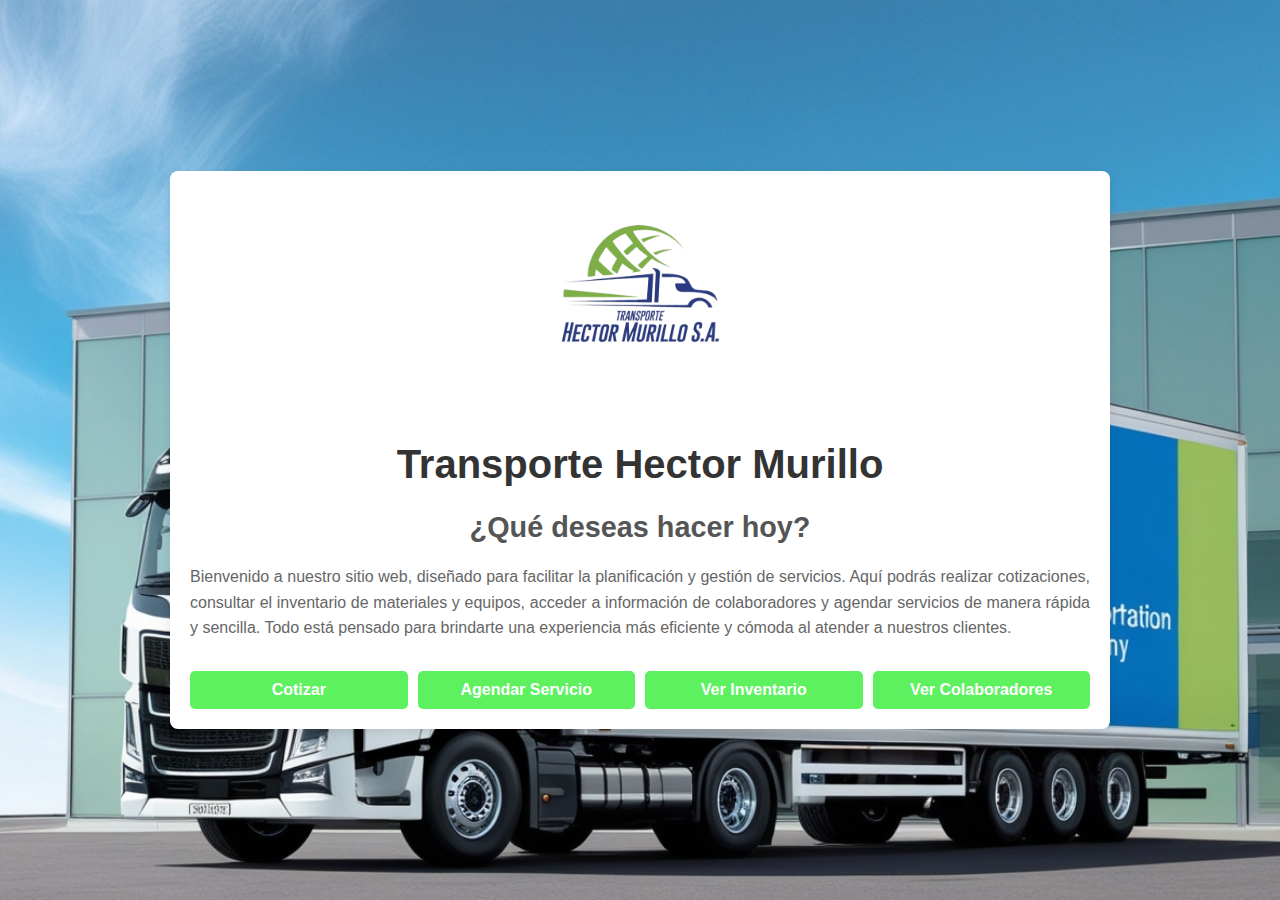
<file: index.html>
<!DOCTYPE html>
<html lang="es">
<head>
    <meta charset="UTF-8">
    <meta name="viewport" content="width=device-width, initial-scale=1.0">
    <title>Inicio</title>
    <link rel="stylesheet" href="estilos/index.css">
</head>
<body>
    <div class="container">
        <img src="img/logo.png" alt="Logo" class="logo"></li>
        <main>
            <h1>Transporte Hector Murillo</h1>
            <div class="contenido">
                <h2>¿Qué deseas hacer hoy?</h2>
                <p>
                    Bienvenido a nuestro sitio web, diseñado para facilitar la planificación y gestión de servicios. Aquí podrás realizar cotizaciones, consultar el inventario de materiales y equipos, acceder a información de colaboradores y agendar servicios de manera rápida y sencilla. Todo está pensado para brindarte una experiencia más eficiente y cómoda al atender a nuestros clientes.
                </p>
                <div class="menu-botones">
                    <a href="cotizar.html"><button>Cotizar</button></a>
                    <a href="agenda.html"><button>Agendar Servicio</button></a>
                    <a href="inventario.html"><button>Ver Inventario</button></a>
                    <a href="colaboradores.html"><button>Ver Colaboradores</button></a>
                </div>
            </div>
        </main>
    </div>
</body>
</html>
</file>
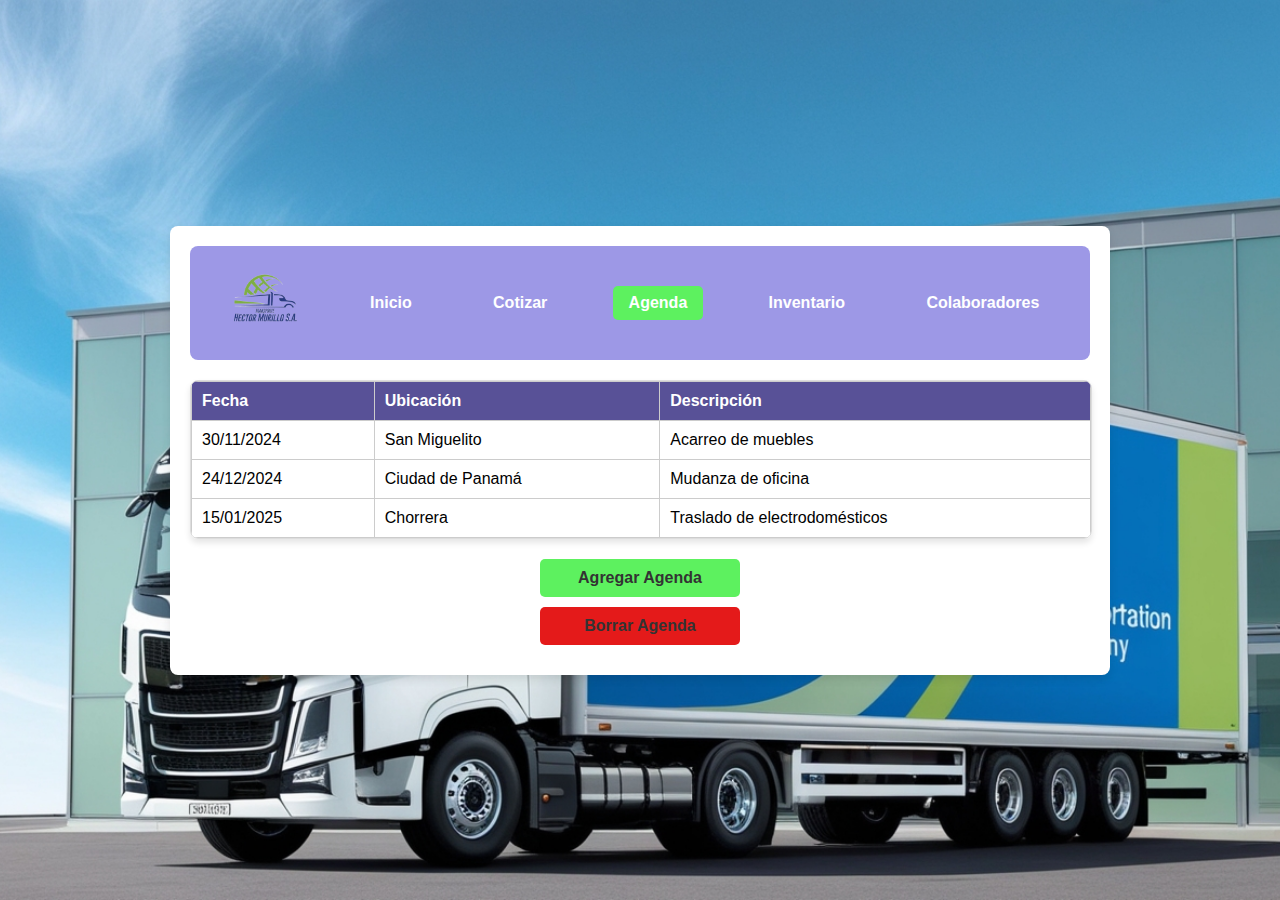
<file: agenda.html>
<!DOCTYPE html>
<html lang="es">
<head>
    <meta charset="UTF-8">
    <meta name="viewport" content="width=device-width, initial-scale=1.0">
    <title>Agenda</title>
    <link rel="stylesheet" href="estilos/agenda.css">
</head>
<body>
    <div class="container">
        <header>
            <nav class="menu">
                <ul>
                    <li><img src="img/logo.png" alt="Logo" class="logo"></li>
                    <li><a href="index.html">Inicio</a></li>
                    <li><a href="cotizar.html">Cotizar</a></li>
                    <li><a href="agenda.html" class="active">Agenda</a></li>
                    <li><a href="inventario.html">Inventario</a></li>
                    <li><a href="colaboradores.html">Colaboradores</a></li>
                </ul>
            </nav>
        </header>
        <main>
            <div class="table-container">
                <table>
                    <thead>
                        <tr>
                            <th>Fecha</th>
                            <th>Ubicación</th>
                            <th>Descripción</th>
                        </tr>
                    </thead>
                    <tbody id="agenda-body">
                        <tr>
                            <td>30/11/2024</td>
                            <td>San Miguelito</td>
                            <td>Acarreo de muebles</td>
                        </tr>
                        <tr>
                            <td>24/12/2024</td>
                            <td>Ciudad de Panamá</td>
                            <td>Mudanza de oficina</td>
                        </tr>
                        <tr>
                            <td>15/01/2025</td>
                            <td>Chorrera</td>
                            <td>Traslado de electrodomésticos</td>
                        </tr>
                    </tbody>
                </table>
            </div>
            <button class="add-button">Agregar Agenda</button>
            <button class="delete-button">Borrar Agenda</button>
        </main>
    </div>
    

    <div class="modal-overlay"></div>
    <div class="modal" id="modal-add">
        <div class="modal-header">Agregar a la Agenda</div>
        <input type="date" id="modal-fecha" placeholder="Fecha">
        <input type="text" id="modal-ubicacion" placeholder="Ubicación">
        <input type="text" id="modal-descripcion" placeholder="Descripción">
        <button class="confirm-button">Confirmar</button>
        <button class="cancel-button">Cancelar</button>
    </div>

    <div class="modal" id="modal-delete">
        <div class="modal-header">Borrar de la Agenda</div>
        <select id="delete-options">
        </select>
        <button class="confirm-delete-button">Confirmar</button>
        <button class="cancel-button">Cancelar</button>
    </div>

    <script>
        const modalAdd = document.getElementById("modal-add");
        const modalDelete = document.getElementById("modal-delete");
        const overlay = document.querySelector(".modal-overlay");
        const addButton = document.querySelector(".add-button");
        const deleteButton = document.querySelector(".delete-button");
        const confirmAddButton = modalAdd.querySelector(".confirm-button");
        const confirmDeleteButton = modalDelete.querySelector(".confirm-delete-button");
        const cancelButtons = document.querySelectorAll(".cancel-button");

        const tbody = document.getElementById("agenda-body");
        const deleteOptions = document.getElementById("delete-options");

        addButton.addEventListener("click", () => {
            modalAdd.style.display = "block";
            overlay.style.display = "block";
        });

        deleteButton.addEventListener("click", () => {
            deleteOptions.innerHTML = "";
            const rows = tbody.querySelectorAll("tr");
            rows.forEach((row, index) => {
                const option = document.createElement("option");
                option.value = index;
                option.textContent = row.cells[2].textContent;
                deleteOptions.appendChild(option);
            });
            modalDelete.style.display = "block";
            overlay.style.display = "block";
        });

        cancelButtons.forEach(button => {
            button.addEventListener("click", () => {
                modalAdd.style.display = "none";
                modalDelete.style.display = "none";
                overlay.style.display = "none";
            });
        });

        confirmAddButton.addEventListener("click", () => {
            const fecha = document.getElementById("modal-fecha").value;
            const ubicacion = document.getElementById("modal-ubicacion").value;
            const descripcion = document.getElementById("modal-descripcion").value;

            if (fecha && ubicacion && descripcion) {
                const [year, month, day] = fecha.split("-");
                const formattedFecha = `${day}/${month}/${year}`;

                const newRow = document.createElement("tr");
                newRow.innerHTML = `
                    <td>${formattedFecha}</td>
                    <td>${ubicacion}</td>
                    <td>${descripcion}</td>
                `;
                tbody.appendChild(newRow);

                modalAdd.style.display = "none";
                overlay.style.display = "none";
                document.getElementById("modal-fecha").value = "";
                document.getElementById("modal-ubicacion").value = "";
                document.getElementById("modal-descripcion").value = "";
            } else {
                alert("Por favor, completa todos los campos.");
            }
        });


        confirmDeleteButton.addEventListener("click", () => {
            const selectedIndex = deleteOptions.value;
            const rows = tbody.querySelectorAll("tr");
            if (selectedIndex >= 0 && rows[selectedIndex]) {
                rows[selectedIndex].remove();
                modalDelete.style.display = "none";
                overlay.style.display = "none";
            }
        });
    </script>
</body>
</html>
</file>
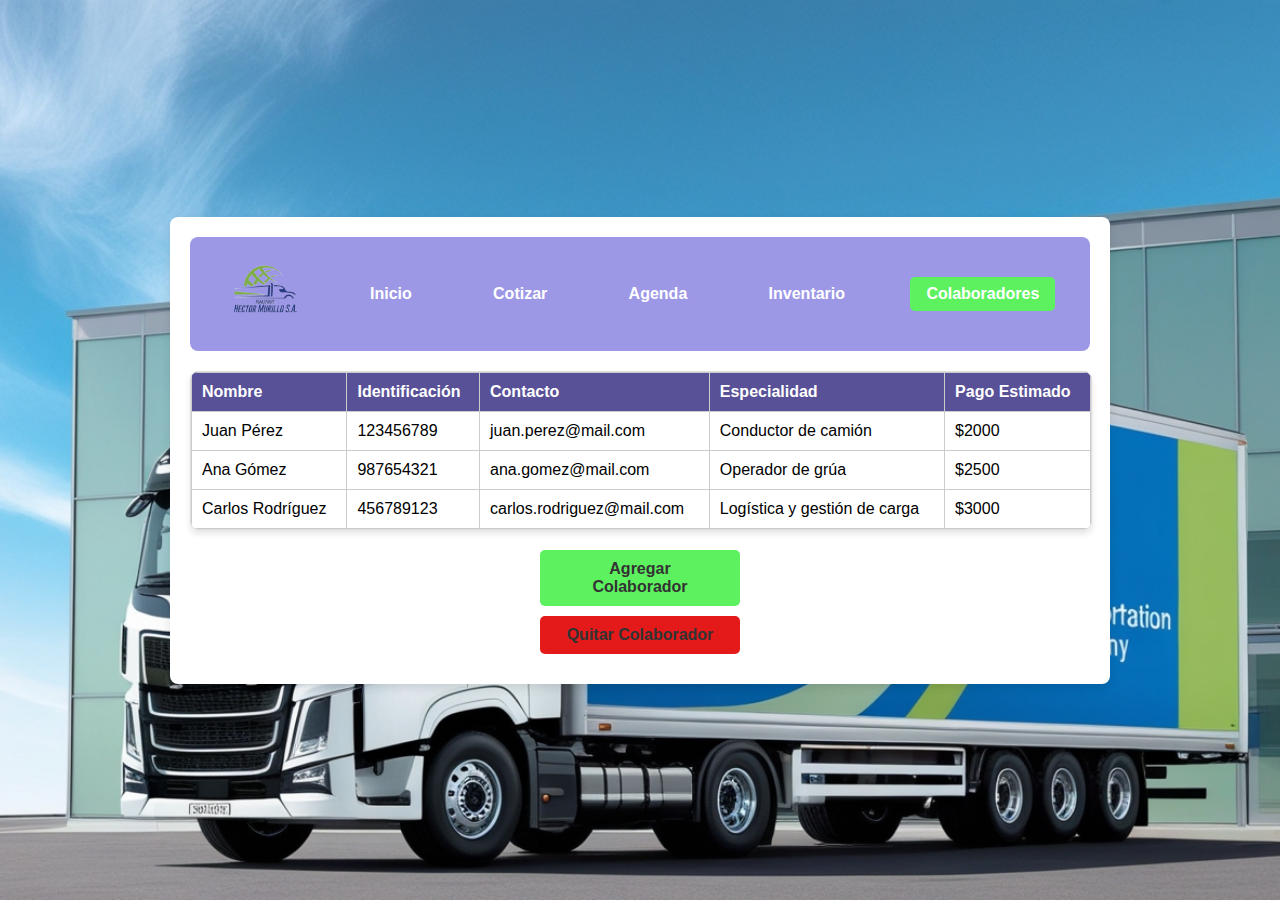
<file: colaboradores.html>
<!DOCTYPE html>
<html lang="es">
<head>
    <meta charset="UTF-8">
    <meta name="viewport" content="width=device-width, initial-scale=1.0">
    <title>Colaboradores</title>
    <link rel="stylesheet" href="estilos/colaboradores.css">
</head>
<body>
    <div class="container">
        <header>
            <nav class="menu">
                <ul>
                    <li><img src="img/logo.png" alt="Logo" class="logo"></li>
                    <li><a href="index.html">Inicio</a></li>
                    <li><a href="cotizar.html">Cotizar</a></li>
                    <li><a href="agenda.html">Agenda</a></li>
                    <li><a href="inventario.html">Inventario</a></li>
                    <li><a href="colaboradores.html" class="active">Colaboradores</a></li>
                </ul>
            </nav>
        </header>
        <main>
            <div class="table-container">
                <table>
                    <thead>
                        <tr>
                            <th>Nombre</th>
                            <th>Identificación</th>
                            <th>Contacto</th>
                            <th>Especialidad</th>
                            <th>Pago Estimado</th>
                        </tr>
                    </thead>
                    <tbody id="colaboradores-body">
                        <tr>
                            <td>Juan Pérez</td>
                            <td>123456789</td>
                            <td>juan.perez@mail.com</td>
                            <td>Conductor de camión</td>
                            <td>$2000</td>
                        </tr>
                        <tr>
                            <td>Ana Gómez</td>
                            <td>987654321</td>
                            <td>ana.gomez@mail.com</td>
                            <td>Operador de grúa</td>
                            <td>$2500</td>
                        </tr>
                        <tr>
                            <td>Carlos Rodríguez</td>
                            <td>456789123</td>
                            <td>carlos.rodriguez@mail.com</td>
                            <td>Logística y gestión de carga</td>
                            <td>$3000</td>
                        </tr>
                    </tbody>
                </table>
            </div>
            <button class="add-button">Agregar Colaborador</button>
            <button class="delete-button">Quitar Colaborador</button>
        </main>
    </div>

    <div class="modal-overlay"></div>
    <div class="modal" id="modal-agregar">
        <h3>Agregar Colaborador</h3>
        <input type="text" id="modal-nombre" placeholder="Nombre">
        <input type="text" id="modal-id" placeholder="Identificación">
        <input type="email" id="modal-contacto" placeholder="Contacto">
        <input type="text" id="modal-especialidad" placeholder="Especialidad">
        <input type="text" id="modal-pago" placeholder="Pago Estimado">
        <button class="confirm-button" id="confirm-add">Agregar</button>
        <button class="cancel-button">Cancelar</button>
    </div>

    <div class="modal" id="modal-eliminar">
        <h3>Quitar Colaborador</h3>
        <select id="colaborador-select">
        </select>
        <button class="confirm-button" id="confirm-delete">Eliminar</button>
        <button class="cancel-button">Cancelar</button>
    </div>

    <script>
        const addButton = document.querySelector(".add-button");
        const deleteButton = document.querySelector(".delete-button");
        const modalAgregar = document.getElementById("modal-agregar");
        const modalEliminar = document.getElementById("modal-eliminar");
        const overlay = document.querySelector(".modal-overlay");
        const tbody = document.getElementById("colaboradores-body");

        const closeModal = () => {
            modalAgregar.style.display = "none";
            modalEliminar.style.display = "none";
            overlay.style.display = "none";
        };

        addButton.addEventListener("click", () => {
            modalAgregar.style.display = "block";
            overlay.style.display = "block";
        });

        deleteButton.addEventListener("click", () => {
            const select = document.getElementById("colaborador-select");
            select.innerHTML = "";
            tbody.querySelectorAll("tr").forEach(row => {
                const nombre = row.children[0].textContent;
                const option = document.createElement("option");
                option.value = nombre;
                option.textContent = nombre;
                select.appendChild(option);
            });

            modalEliminar.style.display = "block";
            overlay.style.display = "block";
        });

        document.getElementById("confirm-add").addEventListener("click", () => {
            const nombre = document.getElementById("modal-nombre").value;
            const id = document.getElementById("modal-id").value;
            const contacto = document.getElementById("modal-contacto").value;
            const especialidad = document.getElementById("modal-especialidad").value;
            const pago = document.getElementById("modal-pago").value;

            if (nombre && id && contacto && especialidad && pago) {
                const newRow = document.createElement("tr");
                newRow.innerHTML = `
                    <td>${nombre}</td>
                    <td>${id}</td>
                    <td>${contacto}</td>
                    <td>${especialidad}</td>
                    <td>${pago}</td>
                `;
                tbody.appendChild(newRow);
                closeModal();
            } else {
                alert("Por favor, completa todos los campos.");
            }
        });

        document.getElementById("confirm-delete").addEventListener("click", () => {
            const select = document.getElementById("colaborador-select");
            const colaboradorSeleccionado = select.value;

            if (colaboradorSeleccionado) {
                tbody.querySelectorAll("tr").forEach(row => {
                    if (row.children[0].textContent === colaboradorSeleccionado) {
                        row.remove();
                    }
                });
                closeModal();
            }
        });

        modalAgregar.querySelector(".cancel-button").addEventListener("click", closeModal);
        modalEliminar.querySelector(".cancel-button").addEventListener("click", closeModal);
        overlay.addEventListener("click", closeModal);
    </script>
</body>
</html>
</file>
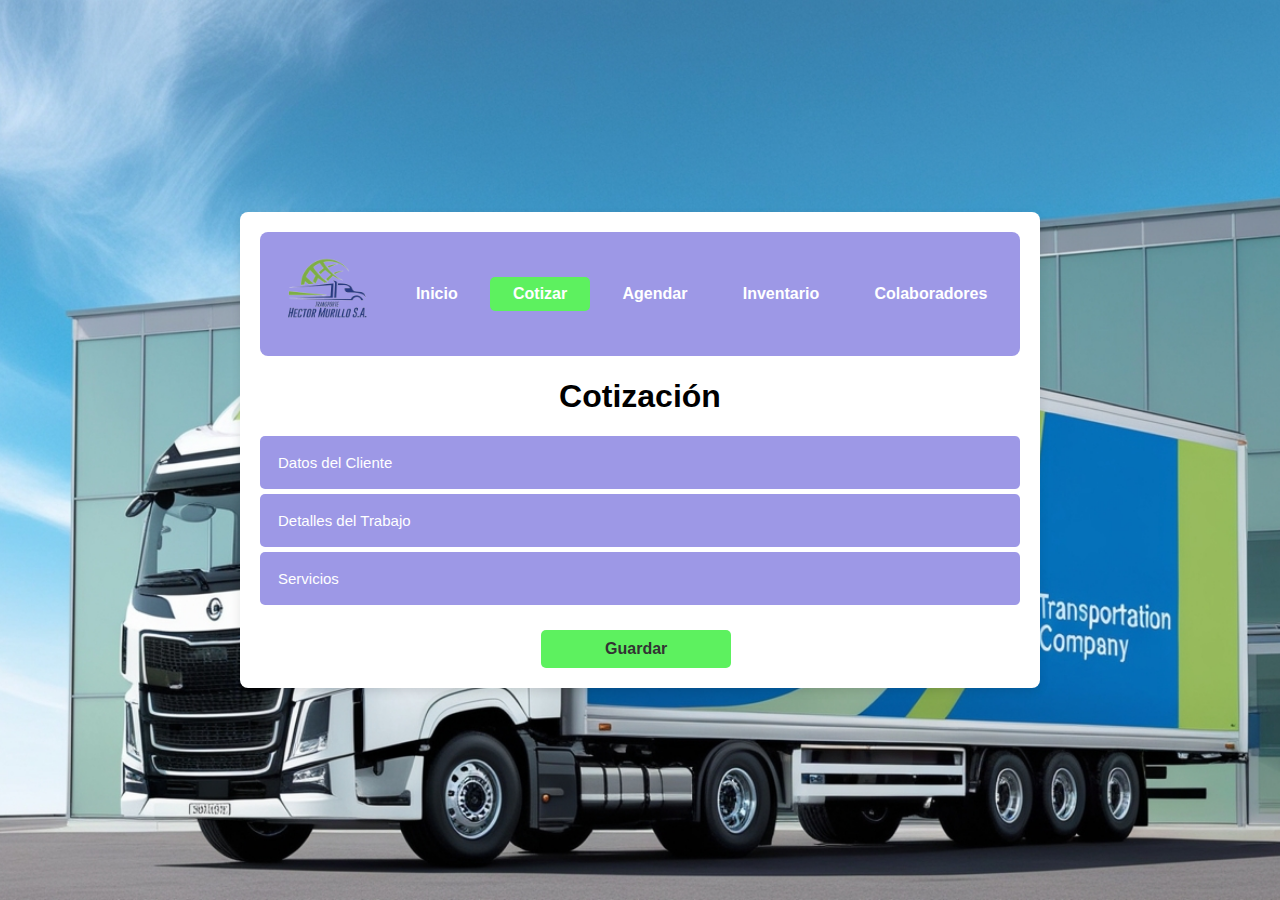
<file: cotizar.html>
<!DOCTYPE html>
<html lang="es">
<head>
    <meta charset="UTF-8">
    <meta name="viewport" content="width=device-width, initial-scale=1.0">
    <title>Cotización</title>
    <link rel="stylesheet" href="estilos/cotizar.css">
</head>
<body>
    <div class="container">
        <header>
            <nav class="menu">
                <ul>
                    <li><img src="img/logo.png" alt="Logo" class="logo"></li>
                    <li><a href="index.html">Inicio</a></li>
                    <li><a href="cotizar.html" class="active">Cotizar</a></li>
                    <li><a href="agenda.html">Agendar</a></li>
                    <li><a href="inventario.html">Inventario</a></li>
                    <li><a href="colaboradores.html">Colaboradores</a></li>
                </ul>
            </nav>
        </header>

        <main>
            <h1>Cotización</h1>
            <div class="contenedor">
                <form id="cotizarForm">
                    <button type="button" class="accordion">Datos del Cliente</button>
                    <div class="panel">
                        <label for="nombreCliente">Nombre del Cliente:</label>
                        <input type="text" id="nombreCliente" placeholder="Escriba el nombre">

                        <label for="numeroCliente">Número celular del Cliente:</label>
                        <input type="text" id="numeroCliente" placeholder="Escriba el número">
                    </div>

                    <button type="button" class="accordion">Detalles del Trabajo</button>
                    <div class="panel">
                        <label for="tiposTrabajos">Tipo de Trabajo:</label>
                        <select id="tiposTrabajos">
                            <option value="Acarreo">Acarreo</option>
                            <option value="Wincheo">Wincheo</option>
                            <option value="Mudanza Internas">Mudanza Internas</option>
                        </select>

                        <label for="colaboradores">Colaboradores Recomendados:</label>
                        <div id="colaboradores-lista"></div>

                        <label for="ubiPartida">Punto de partida:</label>
                        <input type="text" id="ubiPartida">

                        <label for="ubiLlegada">Punto de llegada:</label>
                        <input type="text" id="ubiLlegada">

                        <label for="descripcion">Descripción del Trabajo:</label>
                        <textarea id="descripcion" placeholder="Escriba la descripción del servicio" rows="5" cols="50" required style="resize: none;"></textarea>. 

                    </div>

                    <button type="button" class="accordion">Servicios</button>
                    <div class="panel">
                        <label for="montaCarga">Monta Carga</label>
                        <input type="checkbox" id="montaCarga">
                        
                        <label for="material">Sogas y cintas adhesivas</label>
                        <input type="checkbox" id="material">
                        
                        <label for="polea">Poleas</label>
                        <input type="checkbox" id="polea">
                        
                        <label for="materialEmbalaje">Material de embalaje</label>
                        <input type="checkbox" id="materialEmbalaje">

                        <label for="materialEmbalaje">Camión Pequeño</label>
                        <input type="checkbox" id="camionPequeño">

                        <label for="materialEmbalaje">Camión Grande</label>
                        <input type="checkbox" id="camionGrange">

                        <label for="materialEmbalaje">Camión de Plancha</label>
                        <input type="checkbox" id="camionPlancha">
                    </div>

                    <input type="button" value="Guardar" onclick="guardarSolicitud()">
                </form>
            </div>
        </main>
    </div>

    <script>
        // Efecto acordeón
        const acc = document.getElementsByClassName("accordion");
        for (let i = 0; i < acc.length; i++) {
            acc[i].addEventListener("click", function() {
                this.classList.toggle("active");
                const panel = this.nextElementSibling;
                if (panel.style.display === "block") {
                    panel.style.display = "none";
                } else {
                    panel.style.display = "block";
                }
            });
        }
            // Lista de colaboradores por tipo de trabajo
    const colaboradoresPorTrabajo = {
        "Acarreo": [
            "Juan Pérez Conductor",
            "Sebastian Rodriguez Ayudante general",
            "Paul Jaen Ayudante general"
        ],
        "Wincheo": [
            "Manuel Arauz Manejador de equipos",
            "Sebastian Rodriguez Ayudante general",
            "Camilo Ortega Conductor de Camión",
            "Federico Jaen Manejador de equipos"
        ],
        "Mudanza Internas": [
            "Sebastian Rodriguez Ayudante General",
            "Juan Pérez Conductor",
            "Andres Lomon Cargador"
        ]
    };

            // Función para guardar y mostrar modal
            function guardarSolicitud() {
                const cliente = document.getElementById("nombreCliente").value;
    const numero = document.getElementById("numeroCliente").value;
    const tipoTrabajo = document.getElementById("tiposTrabajos").value;
    const ubiPartida = document.getElementById("ubiPartida").value;
    const ubiLlegada = document.getElementById("ubiLlegada").value;
    const descripcion = document.getElementById("descripcion").value;

    // Calcular total de servicios
    const { total: totalServicios, serviciosDetalle } = calcularTotalServicios();

    // Obtener costo de mano de obra y costo adicional
    const costoManoDeObra = costoManoObra[tipoTrabajo] || 0;
    const costoAdicional = costoAdicionalTrabajo[tipoTrabajo] || 0;

    // Calcular suma final
    const sumaFinal = totalServicios + costoManoDeObra + costoAdicional;

    mostrarModal({
        cliente,
        numero,
        serviciosDetalle,
        tipoTrabajo,
        ubiPartida,
        ubiLlegada,
        descripcion,
        totalServicios,
        costoManoDeObra,
        costoAdicional,
        sumaFinal
    });
        }

    // Mostrar colaboradores según el tipo de trabajo seleccionado
    function mostrarColaboradores() {
        const tipoTrabajo = document.getElementById("tiposTrabajos").value;
        const colaboradoresLista = document.getElementById("colaboradores-lista");

        // Obtener colaboradores correspondientes al tipo de trabajo
        const colaboradores = colaboradoresPorTrabajo[tipoTrabajo] || [];

        // Generar el contenido dinámico
        colaboradoresLista.innerHTML = `
            <ul>
                ${colaboradores.map(nombre => `<li>${nombre}</li>`).join("")}
            </ul>
        `;
    }

    // Escuchar el cambio en el select de tipos de trabajo
    const tiposTrabajos = document.getElementById("tiposTrabajos");
    tiposTrabajos.addEventListener("change", mostrarColaboradores);

    // Inicializar la lista de colaboradores al cargar la página
    mostrarColaboradores();

        // Mostrar modal
        function mostrarModal(datos) {
                                    // Generar lista de servicios detallada
    const serviciosHTML = datos.serviciosDetalle.map(servicio => 
        `<li>${servicio.nombre}: $${servicio.valor}</li>`
    ).join('');

    const modalContent = `
        <div id="modal" style="position: fixed; top: 0; left: 0; width: 100%; height: 100%; background: rgba(0, 0, 0, 0.5); display: flex; justify-content: center; align-items: center; z-index: 1000;">
            <div style="background: white; padding: 20px; border-radius: 8px; max-width: 600px; width: 90%;">
                <h2>Información de la Cotización</h2>
                <p><strong>Cliente:</strong> ${datos.cliente}</p>
                <p><strong>Número de Contacto:</strong> ${datos.numero}</p>
                
                <h3>Estimado de Costos</h3>
                <h4>Servicios Seleccionados:</h4>
                <ul>${serviciosHTML}</ul>
                <p><strong>Total de Servicios:</strong> $${datos.totalServicios}</p>
                
                <p><strong>Tipo de Trabajo:</strong> ${datos.tipoTrabajo}</p>
                <p><strong>Costo de Mano de Obra:</strong> $${datos.costoManoDeObra}</p>
                <p><strong>Costo Adicional de Trabajo:</strong> $${datos.costoAdicional}</p>
                
                <p><strong>Suma Final:</strong> $${datos.sumaFinal}</p>
                
                <p><strong>Punto de Partida:</strong> ${datos.ubiPartida}</p>
                <p><strong>Punto de Llegada:</strong> ${datos.ubiLlegada}</p>
                <p><strong>Descripción del Servicio:</strong> ${datos.descripcion}</p>
                
                <button onclick="cerrarModal()">Cerrar</button>
            </div>
        </div>
    `;
    document.body.insertAdjacentHTML("beforeend", modalContent);
        }

        // Cerrar modal
        function cerrarModal() {
            const modal = document.getElementById("modal");
            if (modal) modal.remove();
        }



                                                // Definición de valores para checkboxes
const servicioValores = {
    "montaCarga": 100,
    "material": 30,
    "materialEmbalaje": 25,
    "camionPequeño": 90,
    "camionGrande": 150,
    "camionPlancha": 200
};

// Definición de costos de mano de obra por tipo de trabajo
const costoManoObra = {
    "Acarreo": 100,
    "Wincheo": 160,
    "Mudanza Internas": 130
};

// Definición de costos adicionales por tipo de trabajo
const costoAdicionalTrabajo = {
    "Acarreo": 200,
    "Wincheo": 1000,
    "Mudanza Internas": 500
};

// Función para calcular el total de servicios seleccionados
function calcularTotalServicios() {
    let total = 0;
    const serviciosDetalle = [];

    Object.keys(servicioValores).forEach(id => {
        const checkbox = document.getElementById(id);
        if (checkbox && checkbox.checked) {
            const valor = servicioValores[id];
            total += valor;
            const label = document.querySelector(`label[for="${id}"]`);
            serviciosDetalle.push({
                nombre: label ? label.textContent.trim() : id,
                valor: valor
            });
        }
    });

    return { total, serviciosDetalle };
}




    </script>
</body>
</html>
</file>
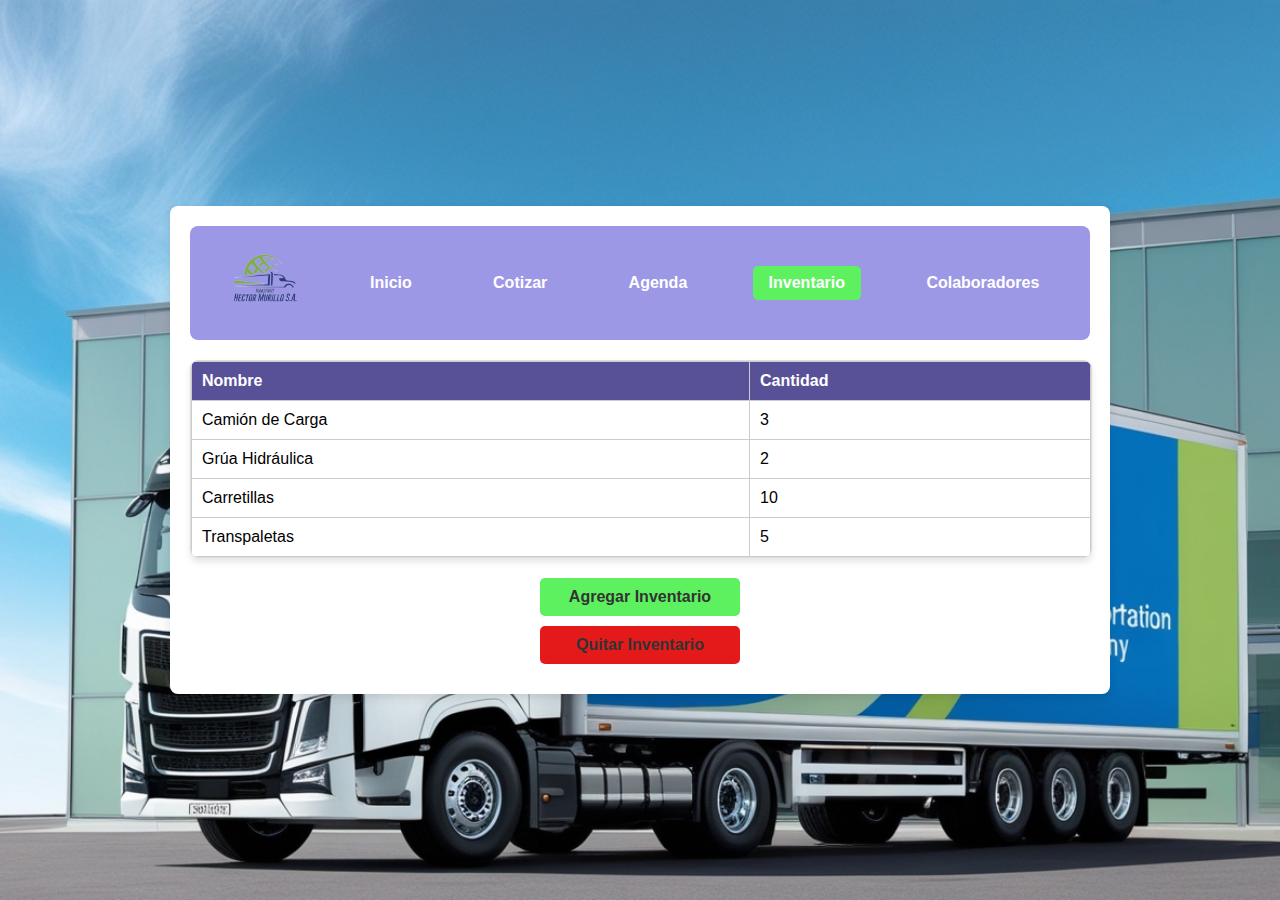
<file: inventario.html>
<!DOCTYPE html>
<html lang="es">
<head>
    <meta charset="UTF-8">
    <meta name="viewport" content="width=device-width, initial-scale=1.0">
    <title>Inventario</title>
    <link rel="stylesheet" href="estilos/inventario.css">
</head>
<body>
    <div class="container">
        <header>
            <nav class="menu">
                <ul>
                    <li><img src="img/logo.png" alt="Logo" class="logo"></li>
                    <li><a href="index.html">Inicio</a></li>
                    <li><a href="cotizar.html">Cotizar</a></li>
                    <li><a href="agenda.html">Agenda</a></li>
                    <li><a href="inventario.html" class="active">Inventario</a></li>
                    <li><a href="colaboradores.html">Colaboradores</a></li>
                </ul>
            </nav>
        </header>
        <main>
            <div class="table-container">
                <table>
                    <thead>
                        <tr>
                            <th>Nombre</th>
                            <th>Cantidad</th>
                        </tr>
                    </thead>
                    <tbody id="inventario-body">
                        <tr>
                            <td>Camión de Carga</td>
                            <td contenteditable="true">3</td>
                        </tr>
                        <tr>
                            <td>Grúa Hidráulica</td>
                            <td contenteditable="true">2</td>
                        </tr>
                        <tr>
                            <td>Carretillas</td>
                            <td contenteditable="true">10</td>
                        </tr>
                        <tr>
                            <td>Transpaletas</td>
                            <td contenteditable="true">5</td>
                        </tr>
                    </tbody>
                </table>
            </div>
            <button class="add-button">Agregar Inventario</button>
            <button class="delete-button">Quitar Inventario</button>
        </main>
    </div>
    

    <div class="modal-overlay"></div>
    <div class="modal" id="modal-agregar">
        <h3>Agregar Herramienta</h3>
        <input type="text" id="modal-producto" placeholder="Nombre de la Herramienta">
        <input type="number" id="modal-cantidad" placeholder="Cantidad">
        <button class="confirm-button" id="confirm-add">Agregar</button>
        <button class="cancel-button">Cancelar</button>
    </div>

    <div class="modal" id="modal-eliminar">
        <h3>Quitar Herramienta</h3>
        <select id="product-select">
        </select>
        <button class="confirm-button" id="confirm-delete">Eliminar</button>
        <button class="cancel-button">Cancelar</button>
    </div>

    <script>
        const addButton = document.querySelector(".add-button");
        const deleteButton = document.querySelector(".delete-button");
        const modalAgregar = document.getElementById("modal-agregar");
        const modalEliminar = document.getElementById("modal-eliminar");
        const overlay = document.querySelector(".modal-overlay");
        const tbody = document.getElementById("inventario-body");

        const closeModal = () => {
            modalAgregar.style.display = "none";
            modalEliminar.style.display = "none";
            overlay.style.display = "none";
        };

        addButton.addEventListener("click", () => {
            modalAgregar.style.display = "block";
            overlay.style.display = "block";
        });

        deleteButton.addEventListener("click", () => {
            const select = document.getElementById("product-select");
            select.innerHTML = "";
            tbody.querySelectorAll("tr").forEach(row => {
                const producto = row.children[0].textContent;
                const option = document.createElement("option");
                option.value = producto;
                option.textContent = producto;
                select.appendChild(option);
            });

            modalEliminar.style.display = "block";
            overlay.style.display = "block";
        });

        document.getElementById("confirm-add").addEventListener("click", () => {
            const producto = document.getElementById("modal-producto").value;
            const cantidad = document.getElementById("modal-cantidad").value;

            if (producto && cantidad) {
                const newRow = document.createElement("tr");
                newRow.innerHTML = `
                    <td>${producto}</td>
                    <td contenteditable="true">${cantidad}</td>
                `;
                tbody.appendChild(newRow);
                closeModal();
            } else {
                alert("Por favor, completa todos los campos.");
            }
        });

        document.getElementById("confirm-delete").addEventListener("click", () => {
            const select = document.getElementById("product-select");
            const productoSeleccionado = select.value;

            if (productoSeleccionado) {
                tbody.querySelectorAll("tr").forEach(row => {
                    if (row.children[0].textContent === productoSeleccionado) {
                        row.remove();
                    }
                });
                closeModal();
            }
        });

        modalAgregar.querySelector(".cancel-button").addEventListener("click", closeModal);
        modalEliminar.querySelector(".cancel-button").addEventListener("click", closeModal);
        overlay.addEventListener("click", closeModal);
    </script>
</body>
</html>
</file>
<file: estilos/index.css>
body {
    font-family: Arial, sans-serif;
    margin: 0;
    padding: 0;
    background-color: #f9f9f9;
    display: flex;
    justify-content: center;
    align-items: center;
    min-height: 100vh;
    background-image: url('../img/Leonardo_Phoenix_Create_an_image_depicting_a_transportation_co_1.jpg');
    background-position: center;
    background-repeat: no-repeat;
    background-attachment: fixed;
    background-size: cover;
}

.container {
    text-align: center;
    width: 90%;
    max-width: 900px;
    background: white;
    padding: 20px;
    border-radius: 8px;
    box-shadow: 0 4px 10px rgba(0, 0, 0, 0.1);
}

.logo {
    max-width: 200px;
    height: auto;
    margin-bottom: 20px;
}

h1 {
    font-size: 2.5rem;
    color: #333;
    margin-bottom: 20px;
}

.contenido h2 {
    font-size: 1.8rem;
    color: #555;
    margin-bottom: 20px;
}

.contenido p {
    font-size: 1rem;
    color: #666;
    line-height: 1.6;
    margin-bottom: 30px;
    text-align: justify;
}

.menu-botones {
    display: flex;
    flex-wrap: wrap;
    justify-content: center;
    gap: 10px;
}

.menu-botones a {
    flex: 1;
    min-width: 200px;
}

.menu-botones a button {
    width: 100%;
    background-color: #5df15f;
    border: none;
    padding: 10px 20px;
    font-size: 1rem;
    font-weight: bold;
    color: white;
    border-radius: 5px;
    cursor: pointer;
    transition: background-color 0.3s ease;
}

.menu-botones a button:hover {
    background-color: #FFC300;
}

/* Media Queries para diferentes tamaños de pantalla */
@media screen and (max-width: 768px) {
    .container {
        width: 95%;
        padding: 15px;
    }

    h1 {
        font-size: 2rem;
    }

    .contenido h2 {
        font-size: 1.5rem;
    }

    .menu-botones a {
        min-width: 100%;
    }
}

@media screen and (max-width: 480px) {
    h1 {
        font-size: 1.7rem;
    }

    .contenido h2 {
        font-size: 1.3rem;
    }

    .contenido p {
        font-size: 0.9rem;
    }
}
</file>
<file: estilos/agenda.css>
body {
    font-family: Arial, sans-serif;
    margin: 0;
    padding: 0;
    background-color: #f9f9f9;
    display: flex;
    justify-content: center;
    align-items: center;
    min-height: 100vh;
    background-image: url('../img/Leonardo_Phoenix_Create_an_image_depicting_a_transportation_co_1.jpg');
    background-position: center;
    background-repeat: no-repeat;
    background-attachment: fixed;
    background-size: cover;
}

.container {
    width: 90%;
    max-width: 900px;
    background: white;
    padding: 20px;
    border-radius: 8px;
    box-shadow: 0 4px 10px rgba(0, 0, 0, 0.1);
    text-align: center;
    margin: 20px;
    overflow: hidden;
}

header {
    margin-bottom: 20px;
}

.menu {
    background-color: #9d98e6;
    padding: 10px;
    margin-bottom: 20px;
    border-radius: 8px;
}

.menu ul {
    list-style-type: none;
    padding: 0;
    margin: 0;
    display: flex;
    justify-content: space-around;
    align-items: center;
    flex-wrap: wrap;
}

.menu ul li {
    display: inline;
    margin: 5px;
}

.menu ul li a {
    text-decoration: none;
    color: white;
    font-weight: bold;
    padding: 8px 16px;
    border-radius: 5px;
    transition: 0.3s;
    display: block;
    text-align: center;
}

.menu ul li a:hover {
    background-color: #FFD700;
    color: black;
}

.logo {
    width: 80px;
    height: 80px;
    object-fit: contain;
    margin: 0 auto;
}

.active {
    background-color: #5df15f;
}

h1 {
    font-size: 2rem;
    color: #333;
    margin-bottom: 20px;
}

.table-container {
    width: 100%;
    overflow-x: auto;
    margin-bottom: 20px;
}
  
.table-container {
    width: 100%;
    overflow-x: auto;
    margin-bottom: 20px;
    -webkit-overflow-scrolling: touch;
    box-shadow: 0 4px 6px rgba(0, 0, 0, 0.1);
    border: 1px solid #ddd;
    border-radius: 8px;
}


table {
    width: 100%;
    min-width: 600px;
    border-collapse: collapse;
}

table th, table td {
    border: 1px solid #ccc;
    padding: 10px;
    text-align: left;
}

table th {
    background-color: #585197;
    color: #ffffff;
}
.add-button, .delete-button {
    display: block;
    width: 100%;
    max-width: 200px;
    margin: 10px auto;
    background-color: #5df15f;
    border: none;
    padding: 10px 20px;
    font-size: 1rem;
    font-weight: bold;
    color: #333;
    border-radius: 5px;
    cursor: pointer;
}

.add-button:hover, .delete-button:hover {
    background-color: #FFC300;
}

.delete-button {
    background-color: #e41a1a;
}
button.confirm-delete-button{
    background-color: #4CAF50;
    color: #ffffff;
}
.modal {
    display: none;
    position: fixed;
    top: 50%;
    left: 50%;
    transform: translate(-50%, -50%);
    background-color: white;
    padding: 20px;
    border-radius: 8px;
    box-shadow: 0 4px 8px rgba(0, 0, 0, 0.2);
    z-index: 1000;
    width: 90%;
    max-width: 300px;
}

.modal-overlay {
    display: none;
    position: fixed;
    top: 0;
    left: 0;
    width: 100%;
    height: 100%;
    background-color: rgba(0, 0, 0, 0.5);
    z-index: 999;
}

.modal-header {
    font-size: 18px;
    margin-bottom: 10px;
}

.modal input, .modal select {
    width: calc(100% - 16px);
    margin: 5px 0;
    padding: 8px;
    border: 1px solid #ccc;
    border-radius: 4px;
    box-sizing: border-box;
}

.modal button {
    width: 48%;
    margin-top: 10px;
    padding: 8px;
    border: none;
    border-radius: 4px;
    cursor: pointer;
    box-sizing: border-box;
}

.modal .confirm-button {
    background-color: #4CAF50;
    color: white;
}

.modal .cancel-button {
    background-color: #f44336;
    color: white;
}

/* Estilos responsive */
@media (max-width: 768px) {
    .menu ul {
        flex-direction: column;
        align-items: center;
    }

    table, th, td {
        font-size: 0.9rem;
    }

    .logo {
        width: 60px;
        height: 60px;
    }

    h1 {
        font-size: 1.8rem;
    }
}

@media (max-width: 480px) {
    .menu ul {
        padding: 10px;
    }

    table th, table td {
        padding: 8px;
    }

    .add-button, .delete-button {
        max-width: 100%;
    }

    h1 {
        font-size: 1.5rem;
    }
}
</file>
<file: estilos/colaboradores.css>
body {
    font-family: Arial, sans-serif;
    margin: 0;
    padding: 0;
    background-color: #f9f9f9;
    display: flex;
    justify-content: center;
    align-items: center;
    min-height: 100vh;
    background-image: url('../img/Leonardo_Phoenix_Create_an_image_depicting_a_transportation_co_1.jpg');
    background-position: center;
    background-repeat: no-repeat;
    background-attachment: fixed;
    background-size: cover;
  }
  
  .container {
    width: 90%;
    max-width: 900px;
    background: white;
    padding: 20px;
    border-radius: 8px;
    box-shadow: 0 4px 10px rgba(0, 0, 0, 0.1);
    text-align: center;
    margin: 20px;
    overflow: hidden;
  }
  
  header {
    margin-bottom: 20px;
  }
  
  .menu {
    background-color: #9d98e6;
    padding: 10px;
    margin-bottom: 20px;
    border-radius: 8px;
  }
  
  .menu ul {
    list-style-type: none;
    padding: 0;
    margin: 0;
    display: flex;
    justify-content: space-around;
    align-items: center;
    flex-wrap: wrap;
  }
  
  .menu ul li {
    margin: 5px;
  }
  
  .menu ul li a {
    text-decoration: none;
    color: white;
    font-weight: bold;
    padding: 8px 16px;
    border-radius: 5px;
    transition: 0.3s;
    display: block;
    text-align: center;
  }
  
  .menu ul li a:hover {
    background-color: #FFD700;
    color: black;
  }
  
  .logo {
    width: 80px;
    height: 80px;
    object-fit: contain;
    margin: 0 auto;
  }
  
  .active {
    background-color: #5df15f;
  }
  
  h1 {
    font-size: 2rem;
    color: #333;
    margin-bottom: 20px;
  }
  
.table-container {
    width: 100%;
    overflow-x: auto;
    margin-bottom: 20px;
}
  

.table-container {
    width: 100%;
    overflow-x: auto;
    margin-bottom: 20px;
    -webkit-overflow-scrolling: touch;
    box-shadow: 0 4px 6px rgba(0, 0, 0, 0.1);
    border: 1px solid #ddd;
    border-radius: 8px;
}


table {
    width: 100%;
    min-width: 600px;
    border-collapse: collapse;
}

table th, table td {
    border: 1px solid #ccc;
    padding: 10px;
    text-align: left;
}

table th {
    background-color: #585197;
    color: #ffffff;
}

  .add-button, .delete-button {
    display: block;
    width: 100%;
    max-width: 200px;
    margin: 10px auto;
    background-color: #5df15f;
    border: none;
    padding: 10px 20px;
    font-size: 1rem;
    font-weight: bold;
    color: #333;
    border-radius: 5px;
    cursor: pointer;
  }
  
  .add-button:hover, .delete-button:hover {
    background-color: #FFC300;
  }
  
  .delete-button {
    background-color: #e41a1a;
  }
  
  .modal {
    display: none;
    position: fixed;
    top: 50%;
    left: 50%;
    transform: translate(-50%, -50%);
    background-color: white;
    padding: 20px;
    border-radius: 8px;
    box-shadow: 0 4px 8px rgba(0, 0, 0, 0.2);
    z-index: 1000;
    width: 90%;
    max-width: 300px;
  }
  
  .modal-overlay {
    display: none;
    position: fixed;
    top: 0;
    left: 0;
    width: 100%;
    height: 100%;
    background-color: rgba(0, 0, 0, 0.5);
    z-index: 999;
  }
  
  .modal-header {
    font-size: 18px;
    margin-bottom: 10px;
  }
  
  .modal input, .modal select {
    width: calc(100% - 16px);
    margin: 5px 0;
    padding: 8px;
    border: 1px solid #ccc;
    border-radius: 4px;
    box-sizing: border-box;
  }
  
  .modal button {
    width: 48%;
    margin-top: 10px;
    padding: 8px;
    border: none;
    border-radius: 4px;
    cursor: pointer;
    box-sizing: border-box;
  }
  
  .modal .confirm-button {
    background-color: #4CAF50;
    color: white;
  }
  
  .modal .cancel-button {
    background-color: #f44336;
    color: white;
  }
  
  @media screen and (max-width: 768px) {
    .menu ul {
      flex-direction: column;
    }
  
    .menu ul li {
      width: 100%;
    }
  
    .menu ul li a {
      padding: 10px;
    }
  
    .container {
      width: 95%;
    }
  
    .table-container {
      overflow-x: auto;
    }
  
    table {
      min-width: 600px; /* Ensures table is wider than container to trigger horizontal scroll */
    }
  
    table th, table td {
      font-size: 0.9rem;
      padding: 8px;
    }
  }
  
  @media screen and (max-width: 480px) {
    .menu ul {
      flex-direction: column;
    }
  
    .menu ul li {
      width: 100%;
    }
  
    .menu ul li a {
      padding: 8px;
      font-size: 0.9rem;
    }
  
    .logo {
      width: 50px;
      height: 50px;
    }
  
    h1 {
      font-size: 1.5rem;
    }
  
    .table-container {
      overflow-x: auto;
    }
  
    table {
      min-width: 500px; /* Ensures table is wider than container to trigger horizontal scroll */
    }
  
    table th, table td {
      font-size: 0.8rem;
      padding: 6px;
    }
  
    .add-button, .delete-button {
      font-size: 0.9rem;
      padding: 8px;
    }
  
    .modal {
      width: 95%;
    }
  
    .modal-header {
      font-size: 16px;
    }
  
    .modal input, .modal select {
      font-size: 0.9rem;
      padding: 6px;
    }
  
    .modal button {
      font-size: 0.9rem;
      padding: 8px;
    }
  }
</file>
<file: estilos/cotizar.css>
body { 
    font-family: Arial, sans-serif;
    margin: 0;
    padding: 0;
    background-color: #f9f9f9;
    display: flex;
    justify-content: center;
    align-items: center;
    min-height: 100vh;
    background-image: url('../img/Leonardo_Phoenix_Create_an_image_depicting_a_transportation_co_1.jpg');
    background-size: cover;
    background-position: center;
    background-repeat: no-repeat;
    background-attachment: fixed;
}

.container {
    width: 90%;
    max-width: 800px;
    background: white;
    padding: 20px;
    border-radius: 8px;
    box-shadow: 0 4px 10px rgba(0, 0, 0, 0.1);
    text-align: center;
    overflow: hidden;
    box-sizing: border-box;
}

.menu {
    background-color: #9d98e6;
    padding: 10px;
    margin-bottom: 20px;
    border-radius: 8px;
}

.menu ul {
    list-style-type: none;
    padding: 0;
    margin: 0;
    display: flex;
    flex-wrap: wrap;
    justify-content: space-around;
    align-items: center;
    gap: 10px;
}

.menu ul li {
    flex: 1 1 auto;
    text-align: center;
}

.menu ul li a {
    text-decoration: none;
    color: white;
    font-weight: bold;
    padding: 8px 16px;
    border-radius: 5px;
    transition: 0.3s;
    display: block;
}
.menu ul li a:hover {
    background-color: #FFD700;
    color: black;
}
.active {
    background-color: #5df15f;
}


.logo {
    width: 100px;
    height: 100px;
    object-fit: contain;
    margin: 0 auto;
}

.accordion {
    background-color: #9d98e6;
    color: white;
    cursor: pointer;
    padding: 18px;
    width: 100%;
    border: none;
    text-align: left;
    outline: none;
    font-size: 15px;
    border-radius: 5px;
    margin-bottom: 5px;
    transition: 0.3s;
}

.panel {
    padding: 10px;
    display: none;
    background-color: #f1f1f1;
    overflow-y: auto;
    max-height: 300px;
    border-radius: 5px;
    margin-bottom: 15px;
}

form {
    text-align: left;
    width: 100%;
}

form label {
    display: block;
    margin-bottom: 8px;
    font-size: 1rem;
}

form input[type="text"],
form textarea,
form select {
    width: 100%;
    padding: 10px;
    font-size: 1rem;
    border: 1px solid #ccc;
    border-radius: 5px;
    margin-bottom: 10px;
    box-sizing: border-box;
}

input[type="button"] {
    background-color: #5df15f;
    border: none;
    padding: 10px 20px;
    font-size: 1rem;
    font-weight: bold;
    color: #333;
    border-radius: 5px;
    cursor: pointer;
    margin-top: 20px;
    width: 25%;
    margin-left: 37%;
}

/* Media Queries para responsividad */
@media screen and (max-width: 768px) {
    .container {
        width: 95%;
        padding: 15px;
    }

    .menu ul {
        flex-direction: column;
        gap: 10px;
    }

    .menu ul li {
        width: 100%;
    }

    .menu ul li a {
        padding: 10px;
        text-align: center;
    }

    .logo {
        width: 80px;
        height: 80px;
    }

    .accordion {
        font-size: 14px;
        padding: 15px;
    }

    .panel {
        max-height: 250px;
    }
}

@media screen and (max-width: 480px) {
    .container {
        width: 100%;
        margin: 0;
        border-radius: 0;
    }

    .logo {
        width: 70px;
        height: 70px;
    }

    .accordion {
        font-size: 13px;
        padding: 12px;
    }

    form input[type="text"],
    form textarea,
    form select {
        font-size: 0.9rem;
        padding: 8px;
    }
}

/* Estilos para mobile */
@media (max-width: 768px) {
    .navbar {
      flex-direction: column;
      padding: 1rem;
    }
  
    .navbar-logo {
      max-width: 100px;
      margin-bottom: 1rem;
    }
  
    .navbar-links {
      flex-direction: column;
      align-items: center;
    }
  
    .navbar-links li {
      margin-left: 0;
      margin-bottom: 0.5rem;
    }
  }
</file>
<file: estilos/inventario.css>
body {
    font-family: Arial, sans-serif;
    margin: 0;
    padding: 0;
    background-color: #f9f9f9;
    display: flex;
    justify-content: center;
    align-items: center;
    min-height: 100vh;
    background-image: url('../img/Leonardo_Phoenix_Create_an_image_depicting_a_transportation_co_1.jpg');
    background-position: center;
    background-repeat: no-repeat;
    background-attachment: fixed;
    background-size: cover;
}

.container {
    width: 90%;
    max-width: 900px;
    background: white;
    padding: 20px;
    border-radius: 8px;
    box-shadow: 0 4px 10px rgba(0, 0, 0, 0.1);
    text-align: center;
    margin: 20px;
    overflow: hidden;
}

header {
    margin-bottom: 20px;
}

.menu {
    background-color: #9d98e6;
    padding: 10px;
    margin-bottom: 20px;
    border-radius: 8px;
}

.menu ul {
    list-style-type: none;
    padding: 0;
    margin: 0;
    display: flex;
    justify-content: space-around;
    align-items: center;
    flex-wrap: wrap;
}

.menu ul li {
    display: inline;
    margin: 5px;
}

.menu ul li a {
    text-decoration: none;
    color: white;
    font-weight: bold;
    padding: 8px 16px;
    border-radius: 5px;
    transition: 0.3s;
    display: block;
    text-align: center;
}

.menu ul li a:hover {
    background-color: #FFD700;
    color: black;
}

.logo {
    width: 80px;
    height: 80px;
    object-fit: contain;
    margin: 0 auto;
}

.active {
    background-color: #5df15f;
}

h1 {
    font-size: 2rem;
    color: #333;
    margin-bottom: 20px;
}

.table-container {
    width: 100%;
    overflow-x: auto;
    margin-bottom: 20px;
}
  
.table-container {
    width: 100%;
    overflow-x: auto;
    margin-bottom: 20px;
    -webkit-overflow-scrolling: touch;
    box-shadow: 0 4px 6px rgba(0, 0, 0, 0.1);
    border: 1px solid #ddd;
    border-radius: 8px;
}

table {
    width: 100%;
    min-width: 600px;
    border-collapse: collapse;
}

table th, table td {
    border: 1px solid #ccc;
    padding: 10px;
    text-align: left;
}

table th {
    background-color: #585197;
    color: #ffffff;
}

.add-button, .delete-button {
    display: block;
    width: 100%;
    max-width: 200px;
    margin: 10px auto;
    background-color: #5df15f;
    border: none;
    padding: 10px 20px;
    font-size: 1rem;
    font-weight: bold;
    color: #333;
    border-radius: 5px;
    cursor: pointer;
}

.add-button:hover, .delete-button:hover {
    background-color: #FFC300;
}

.delete-button {
    background-color: #e41a1a;
}

.modal {
    display: none;
    position: fixed;
    top: 50%;
    left: 50%;
    transform: translate(-50%, -50%);
    background-color: white;
    padding: 20px;
    border-radius: 8px;
    box-shadow: 0 4px 8px rgba(0, 0, 0, 0.2);
    z-index: 1000;
    width: 90%;
    max-width: 300px;
}

.modal-overlay {
    display: none;
    position: fixed;
    top: 0;
    left: 0;
    width: 100%;
    height: 100%;
    background-color: rgba(0, 0, 0, 0.5);
    z-index: 999;
}

.modal-header {
    font-size: 18px;
    margin-bottom: 10px;
}

.modal input, .modal select {
    width: calc(100% - 16px);
    margin: 5px 0;
    padding: 8px;
    border: 1px solid #ccc;
    border-radius: 4px;
    box-sizing: border-box;
}

.modal button {
    width: 48%;
    margin-top: 10px;
    padding: 8px;
    border: none;
    border-radius: 4px;
    cursor: pointer;
    box-sizing: border-box;
}

.modal .confirm-button {
    background-color: #4CAF50;
    color: white;
}

.modal .cancel-button {
    background-color: #f44336;
    color: white;
}

/* Estilos responsive */
@media (max-width: 768px) {
    .menu ul {
        flex-direction: column;
        align-items: center;
    }

    table, th, td {
        font-size: 0.9rem;
    }

    .logo {
        width: 60px;
        height: 60px;
    }

    h1 {
        font-size: 1.8rem;
    }
}

@media (max-width: 480px) {
    .menu ul {
        padding: 10px;
    }

    table th, table td {
        padding: 8px;
    }

    .add-button, .delete-button {
        max-width: 100%;
    }

    h1 {
        font-size: 1.5rem;
    }
}
</file>
